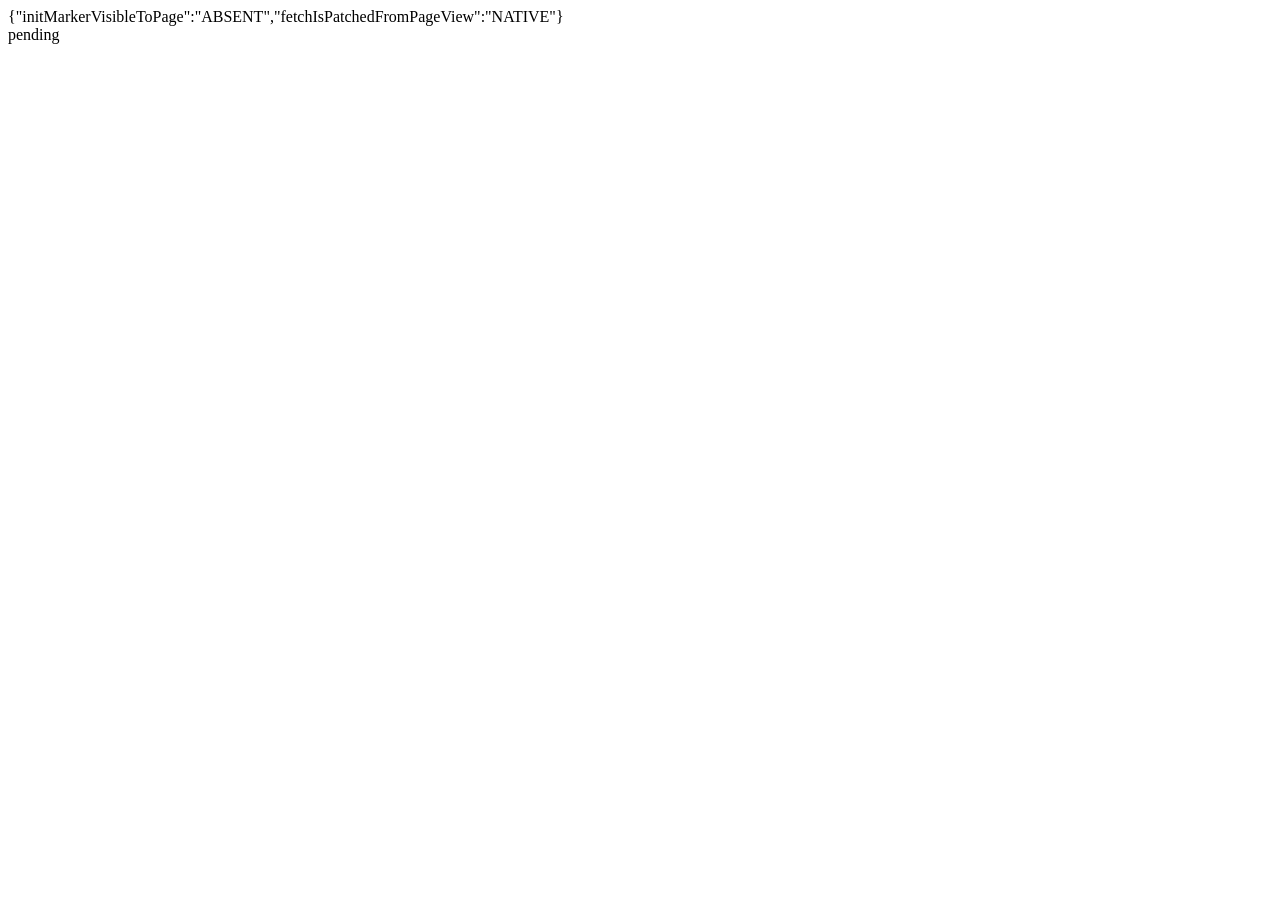
<file: diagnostics/probes/probe_page.html>
<!doctype html>
<!--
  Fixture page for js_world_probe.py.

  This file plays the APPLICATION. Everything in it runs in the page's real
  main world, and it reports what it can see through the DOM rather than
  through a JS global -- the DOM is the one thing both JS worlds share, so a
  DOM report is readable no matter which world the driver's evaluate lands in.
  That is the property under test, so the report must not depend on it.
-->
<html><head><title>pending</title></head>
<body>
<div id="out">pending</div>
<div id="app-observation">pending</div>
<script>
window.__pageWorld = "PAGE_MARKER";

/* What the page can see of the driver's isolated world. Both of these are
   expected to be ABSENT/NATIVE on a browser that isolates worlds, and the
   probe asserts exactly that rather than treating it as a failure. */
var seen = {
  initMarkerVisibleToPage: (typeof window.__initWorld !== "undefined")
      ? window.__initWorld : "ABSENT",
  fetchIsPatchedFromPageView: (window.fetch && window.fetch.__patchedByInit === true)
      ? "PATCHED" : "NATIVE"
};
document.getElementById("out").textContent = JSON.stringify(seen);
document.title = JSON.stringify(seen);

/*
  The application's own network call. It is deliberately NOT made during
  initial parse: the page-world patch is installed after a navigation commits,
  so a parse-time call is a known blind spot (hook_timing_probe.py measures
  that separately). This is the ordinary case -- application code running
  after load -- which the runtime probe must observe.

  callApplicationFetch() is invoked by the driver, from the page world, so the
  call site is genuinely application code and not the driver's own frame.
*/
window.callApplicationFetch = function () {
  var report = {
    applicationSeesPatchedFetch:
        (window.fetch && window.fetch.__probePatched === true) ? "PATCHED" : "NATIVE"
  };
  document.getElementById("app-observation").textContent = JSON.stringify(report);
  try {
    window.fetch("data:text/plain,application-call").catch(function () {});
  } catch (e) { /* the call being OBSERVED is the point, not it succeeding */ }
  return report.applicationSeesPatchedFetch;
};
</script>
</body></html>
</file>
